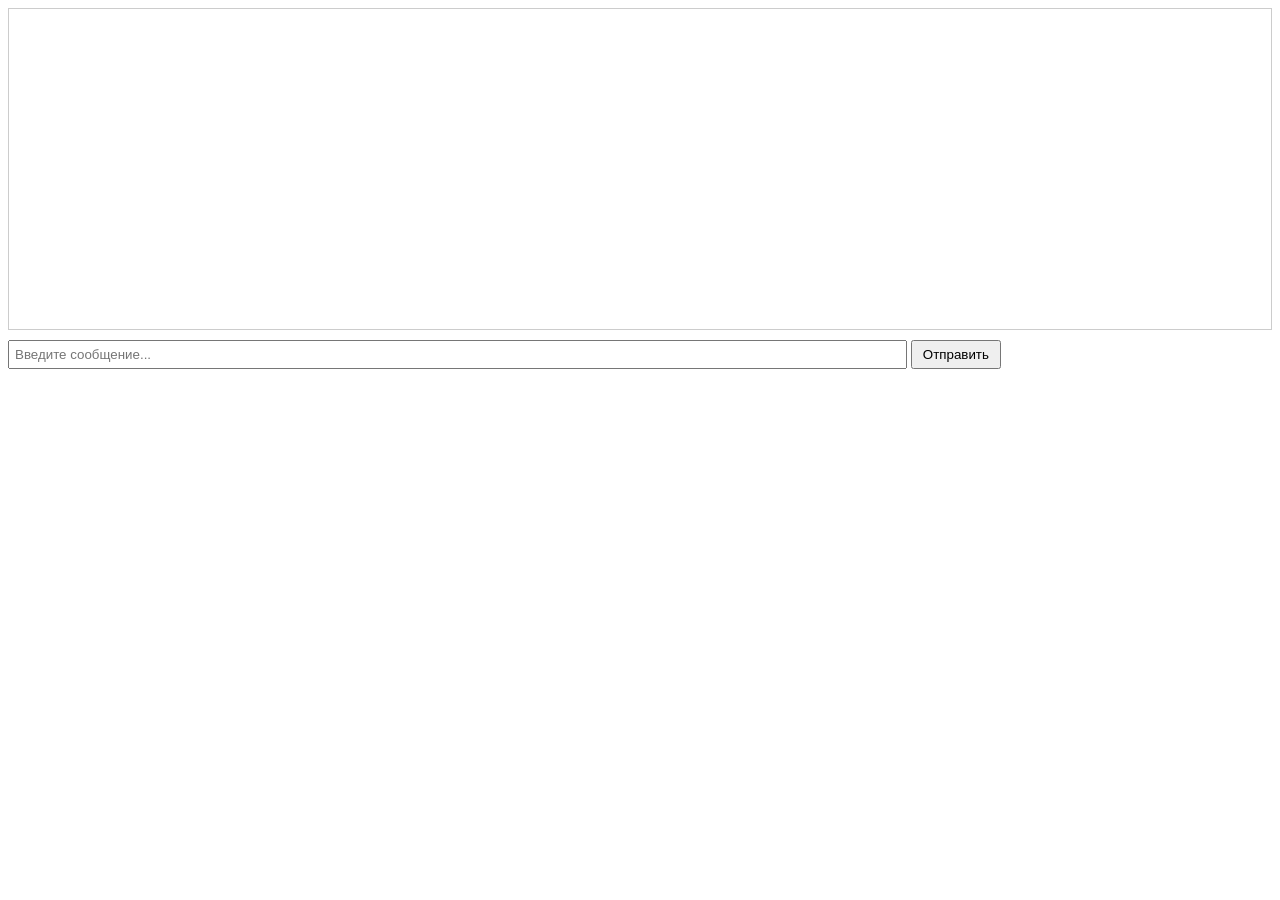
<file: telegram-site-chat/index.html>
<!DOCTYPE html>
<html>
<head>
    <title>Telegram Чат</title>
    <style>
        #chat { border: 1px solid #ccc; height: 300px; overflow-y: scroll; padding: 10px; }
        #messageForm { margin-top: 10px; }
        input[type="text"] { width: 70%; padding: 5px; }
        button { padding: 5px 10px; }
    </style>
</head>
<body>
    <div id="chat"></div>
    <form id="messageForm">
        <input type="hidden" id="chatId" value="">
        <input type="text" id="message" placeholder="Введите сообщение..." required>
        <button type="submit">Отправить</button>
    </form>

    <script>
        const chatId = 'chat_' + Math.random().toString(36).substr(2, 9);  // Уникальный ID
        document.getElementById('chatId').value = chatId;
        const chatEl = document.getElementById('chat');
        const form = document.getElementById('messageForm');

        form.addEventListener('submit', async (e) => {
            e.preventDefault();
            const message = document.getElementById('message').value;
            chatEl.innerHTML += `<div><strong>Вы:</strong> ${message}</div>`;
            
            try {
                const res = await fetch('http://localhost:5000/send_message', {
                    method: 'POST',
                    headers: {'Content-Type': 'application/json'},
                    body: JSON.stringify({chat_id: chatId, message})
                });
                if (res.ok) {
                    document.getElementById('message').value = '';
                }
            } catch (err) {
                chatEl.innerHTML += '<div>Ошибка отправки</div>';
            }
        });

        // Поллинг ответов от админа
        console.log('Начат polling для chat_id:', chatId);
        setInterval(async () => {
            try {
                const res = await fetch(`http://localhost:5000/get_replies?chat_id=${encodeURIComponent(chatId)}`);
                if (res.ok) {
                    const data = await res.json();
                    console.log('Получены данные от сервера:', data);
                    if (data.replies && data.replies.length > 0) {
                        data.replies.forEach(reply => {
                            chatEl.innerHTML += `<div style="color: blue;"><strong>Админ:</strong> ${reply}</div>`;
                            console.log('Добавлен ответ в чат:', reply);
                        });
                        chatEl.scrollTop = chatEl.scrollHeight;
                    }
                } else {
                    console.log('Ошибка ответа сервера:', res.status, await res.text());
                }
            } catch (err) {
                console.error('Ошибка при запросе ответов:', err);
            }
        }, 2000); // Уменьшил интервал до 2 секунд для более быстрой реакции
    </script>
</body>
</html>
</file>
